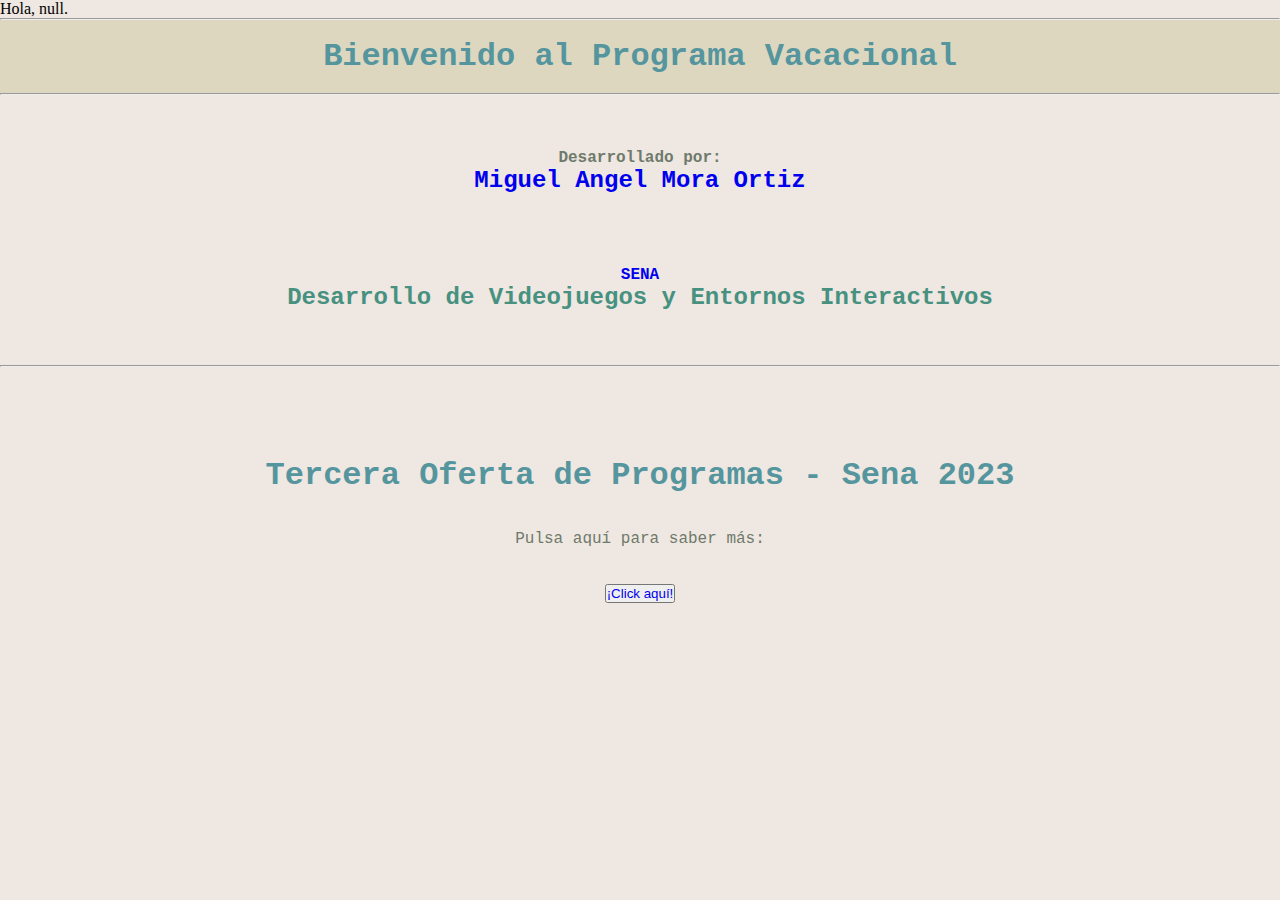
<file: index.html>
<!DOCTYPE html>
<html lang="en">
<head>
    <meta charset="UTF-8">
    <meta http-equiv="X-UA-Compatible" content="IE=edge">
    <meta name="viewport" content="width=device-width, initial-scale=1.0">
    <link rel="stylesheet" href="styles/styles.css">
    <link rel="shortcut icon" href="assets/logosena.png">
    <script src="java.js"></script>
    <title>Día 6</title>
</head>
<body>
    <br>
    <header class="bg-color">
        <hr><br>
        <h1 class="text-center bienvenida bg-color">Bienvenido al Programa Vacacional</h1>
        <br>
        <hr>
    </header>
    <br> <br> <br>
    <div>
        <p class="nombre"></p>
    </div>
    <h4 class="text-center parrafo">Desarrollado por:</h4>
    <h2 class="text-center presentado"><a href="https://github.com/Mmora0" target="_blank"> Miguel Angel Mora Ortiz</a></h2>
    <br> <br> <br> <br>
    <h4  class="text-center  parrafo"> <a href="https://www.sena.edu.co/es-co/Paginas/default.aspx" target="_blank">SENA</a></h4>
    <h2 class="text-center presentado">Desarrollo de Videojuegos y Entornos Interactivos</h2>
    <br> <br> <br> <hr> <br> <br> <br> <br> <br>
    <h1 class="text-center bienvenida">Tercera Oferta de Programas - Sena 2023</h1>
    <br> <br>
    <p class="text-center parrafo">Pulsa aquí para saber más:</p>
    <br> <br>
    <div class="text-center">
        <button>
            <a href="sesion.html">¡Click aquí!</a>
        </button>
    </div>

</body>
</html>
</file>
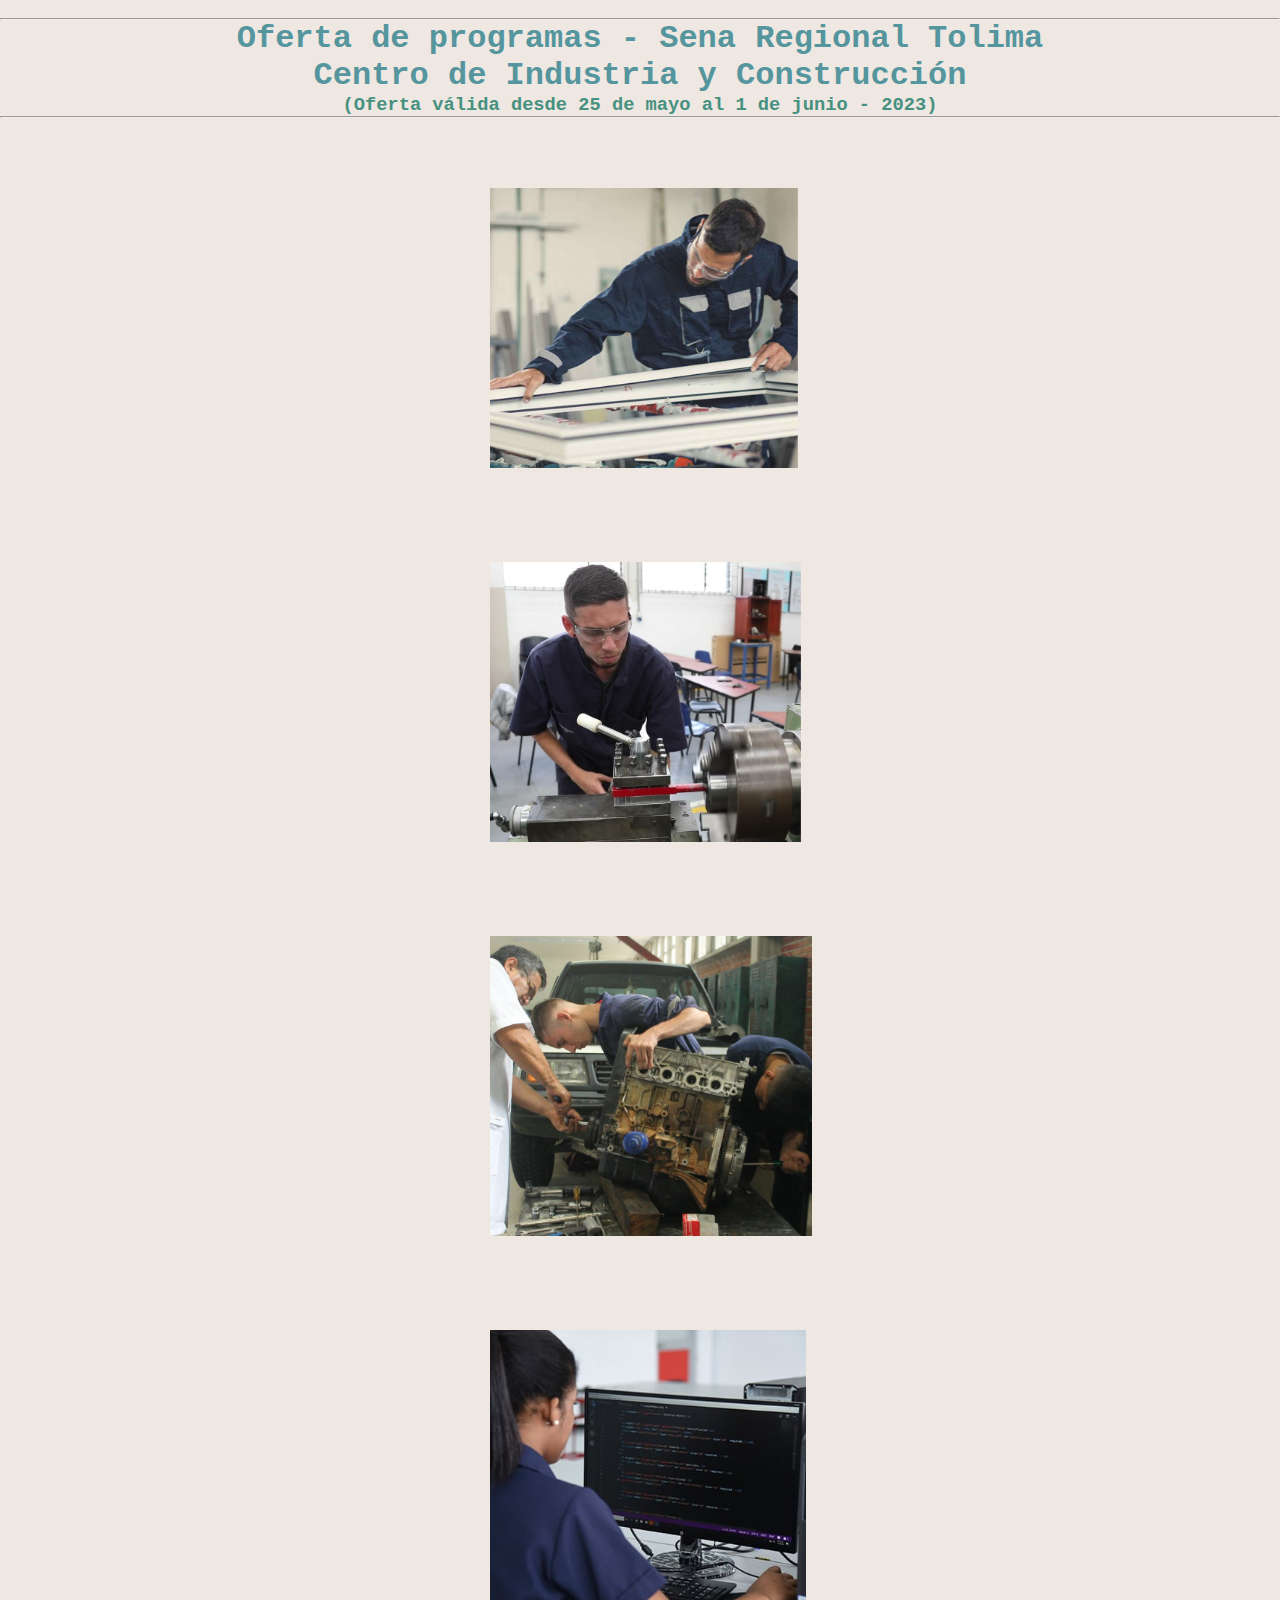
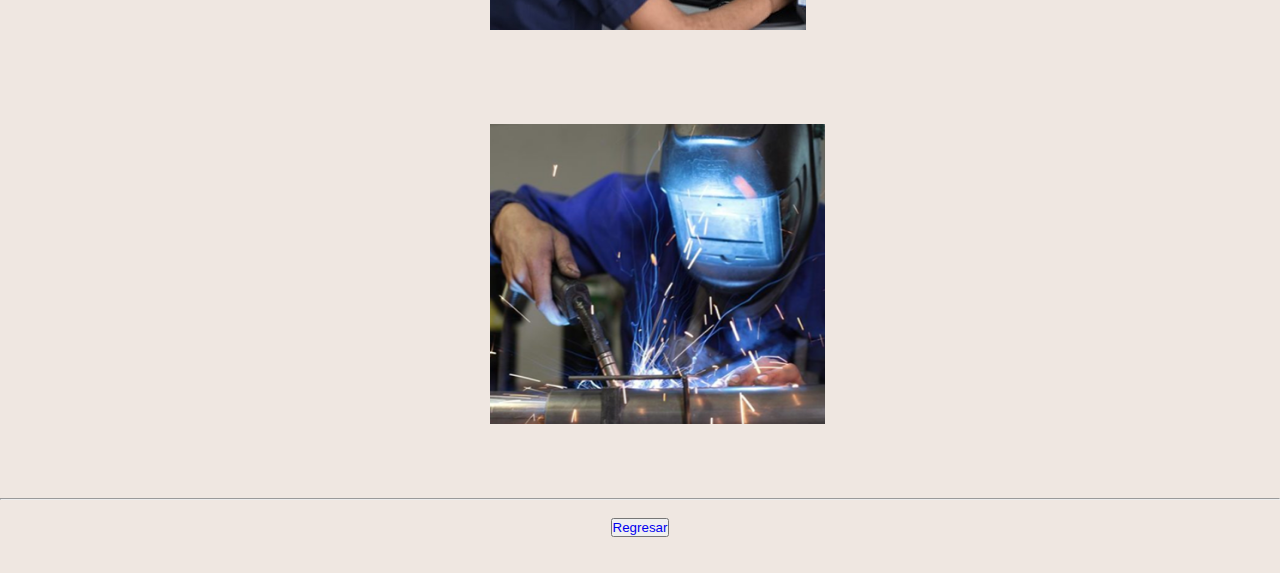
<file: sesion.html>
<!DOCTYPE html>
<html lang="en">
<head>
    <meta charset="UTF-8">
    <meta http-equiv="X-UA-Compatible" content="IE=edge">
    <meta name="viewport" content="width=device-width, initial-scale=1.0">
    <link rel="stylesheet" href="styles/styles.css">
    <link rel="shortcut icon" href="assets/logosena.png">
    <title>Sesión 12</title>
</head>
<body>
    <br>
    <hr>
    <h1 class="text-center bienvenida">Oferta de programas - Sena Regional Tolima <br> Centro de Industria y Construcción </h1>
    <h3 class="text-center presentado">(Oferta válida desde 25 de mayo al 1 de junio - 2023)</h3>
    <hr>
    
    <div class="contenedor">
        <div class="contenedorTarjeta">
            <a href="https://oferta.senasofiaplus.edu.co/sofia-oferta/detalle-oferta.html?fm=0&fc=AqxBtj3yuic&ci=IBAGUE%20(%20TOLIMA%20)" target="_blank">
                <figure>
                    <img src="assets/aluminio.jpg" alt="" height="280px" class="frontal">
                    <figcaption class="trasera">
                        <br><br>
                        <h2 class="parrafo">Carpintería en aluminio</h2>
                        <hr>
                        <br>
                        <br>
                        <p class="texto">
                            Pulsa para conocer más!
                        </p>
                    </figcaption>
                </figure>
            </a>
        </div>
    </div>
    <div class="contenedor">
        <div class="contenedorTarjeta">
            <a href="https://oferta.senasofiaplus.edu.co/sofia-oferta/detalle-oferta.html?fm=0&fc=1RYQ6nIvo0o&ci=IBAGUE%20(%20TOLIMA%20)" target="_blank">
                <figure>
                    <img src="assets/torno.jpg" alt="" height="280px" class="frontal">
                    <figcaption class="trasera">
                        <br><br>
                        <h2 class="parrafo">Mecanizado en torno y fresadora convencional</h2>
                        <hr>
                        <br><br>
                        <p class="texto">
                            Pulsa para conocer más!
                        </p>
                    </figcaption>
                </figure>
            </a>
        </div>
    </div>
    <div class="contenedor">
        <div class="contenedorTarjeta">
            <a href="https://oferta.senasofiaplus.edu.co/sofia-oferta/detalle-oferta.html?fm=0&fc=jER2CpbrZuU&ci=IBAGUE%20(%20TOLIMA%20)" target="_blank">
                <figure>
                    <img src="assets/motores.jpg" alt="" height="300" class="frontal">
                    <figcaption class="trasera">
                        <br><br>
                        <h2 class="parrafo">Mantenimiento electrico y control electronico de automotores</h2>
                        <hr>
                        <br><br>
                        <p class="texto">
                            Pulsa para conocer más!
                        </p>
                    </figcaption>
                </figure>
            </a>
        </div>
    </div>
    <div class="contenedor">
        <div class="contenedorTarjeta">
            <a href="https://oferta.senasofiaplus.edu.co/sofia-oferta/detalle-oferta.html?fm=0&fc=pBkMYvUVr4M&ci=IBAGUE%20(%20TOLIMA%20)" target="_blank">
                <figure>
                    <img src="assets/software.jpeg" alt="" height="300" class="frontal">
                    <figcaption class="trasera">
                        <br><br>
                        <h2 class="parrafo">Programación para analitica de datos</h2>
                        <hr>
                        <br><br>
                        <p class="texto">
                            Pulsa para conocer más!
                        </p>
                    </figcaption>
                </figure>
            </a>
        </div>
    </div>
    <div class="contenedor">
        <div class="contenedorTarjeta">
            <a href="https://oferta.senasofiaplus.edu.co/sofia-oferta/detalle-oferta.html?fm=0&fc=TFhFoP3DM8s&ci=IBAGUE%20(%20TOLIMA%20)" target="_blank">
                <figure>
                    <img src="assets/soldadura.png" alt="" height="300" class="frontal">
                    <figcaption class="trasera">
                        <br><br>
                        <h2 class="parrafo">Soldadura de productos metalicos en platina</h2>
                        <hr>
                        <br><br>
                        <p class="texto">
                            Pulsa para conocer más!
                        </p>
                    </figcaption>
                </figure>
            </a>
        </div>
    </div>
    <hr>
    <br>
    <div class="text-center">
        <button>
            <a href="index.html">Regresar</a>
        </button>
    </div>
    <br><br>

</body>
</html>
</file>
<file: styles/styles.css>
/* 
Esta es la paleta de colores de mi proyecto:

.color1 {color: #55959e;}
.color2 {color: #469180;}
.color3 {color: #b4caad;}
.color4 {color: #ddd7c0;}
.color5 {color: #efe7e1;} */

* {
    margin: 0;
    padding: 0;
    -webkit-box-sizing: border-box;
    -moz-box-sizing: border-box;
    box-sizing: border-box;
}
body {
    background: #efe7e1;
}
a {
    text-decoration: none;
}
figure {
    width: 300px;
    height: 280px;
    margin: 0;
    position: relative;
    transition: all ease .5s;
    transform-style: preserve-3d;
    transform: perspective(600px) rotateY(0deg);
}
figure .frontral {
    display: block;
    
}
figure .trasera {
    position: absolute;
    top: 0;
    padding: 20px;
    color: #fff;
    transform: perspective(600px) rotateY(180deg);
    backface-visibility: hidden;
    overflow: auto;
}
figure .frontral,
figure .trasera {
    width: 100%;
    height: 100%;
    border-radius: 5px;
    transition: all ease .5s;
}
.contenedor {
    max-width: 1200px;
    margin: 50px auto;
    display: flex;
    flex-direction: row;
    flex-wrap: wrap;
    justify-content: center;
}
.contenedorTarjeta {
    margin: 20px;
}
.contenedorTarjeta a {
    display: inline-block;
}
.contenedorTarjeta:hover figure {
    -webkit-transform: perspective(600px) rotateY(180deg);
    -ms-transform: perspective(600px) rotateY(180deg);
    -o-transform: perspective(600px) rotateY(180deg);
    transform: perspective(600px) rotateY(180deg);
}
.text-center{
    text-align: center;
    justify-content: center;
    align-items: center;
}
.bienvenida {
    color: #55959e;
    font-family: 'Courier New', Courier, monospace;
}
.presentado {
    color: #469180;
    font-family: 'Courier New', Courier, monospace;
}
.parrafo {
    color: #6e7a6b;
    background-color: #efe7e1;
    font-family: 'Courier New', Courier, monospace;
}
.bg-color {
    background-color: #ddd7c0;
}
</file>
